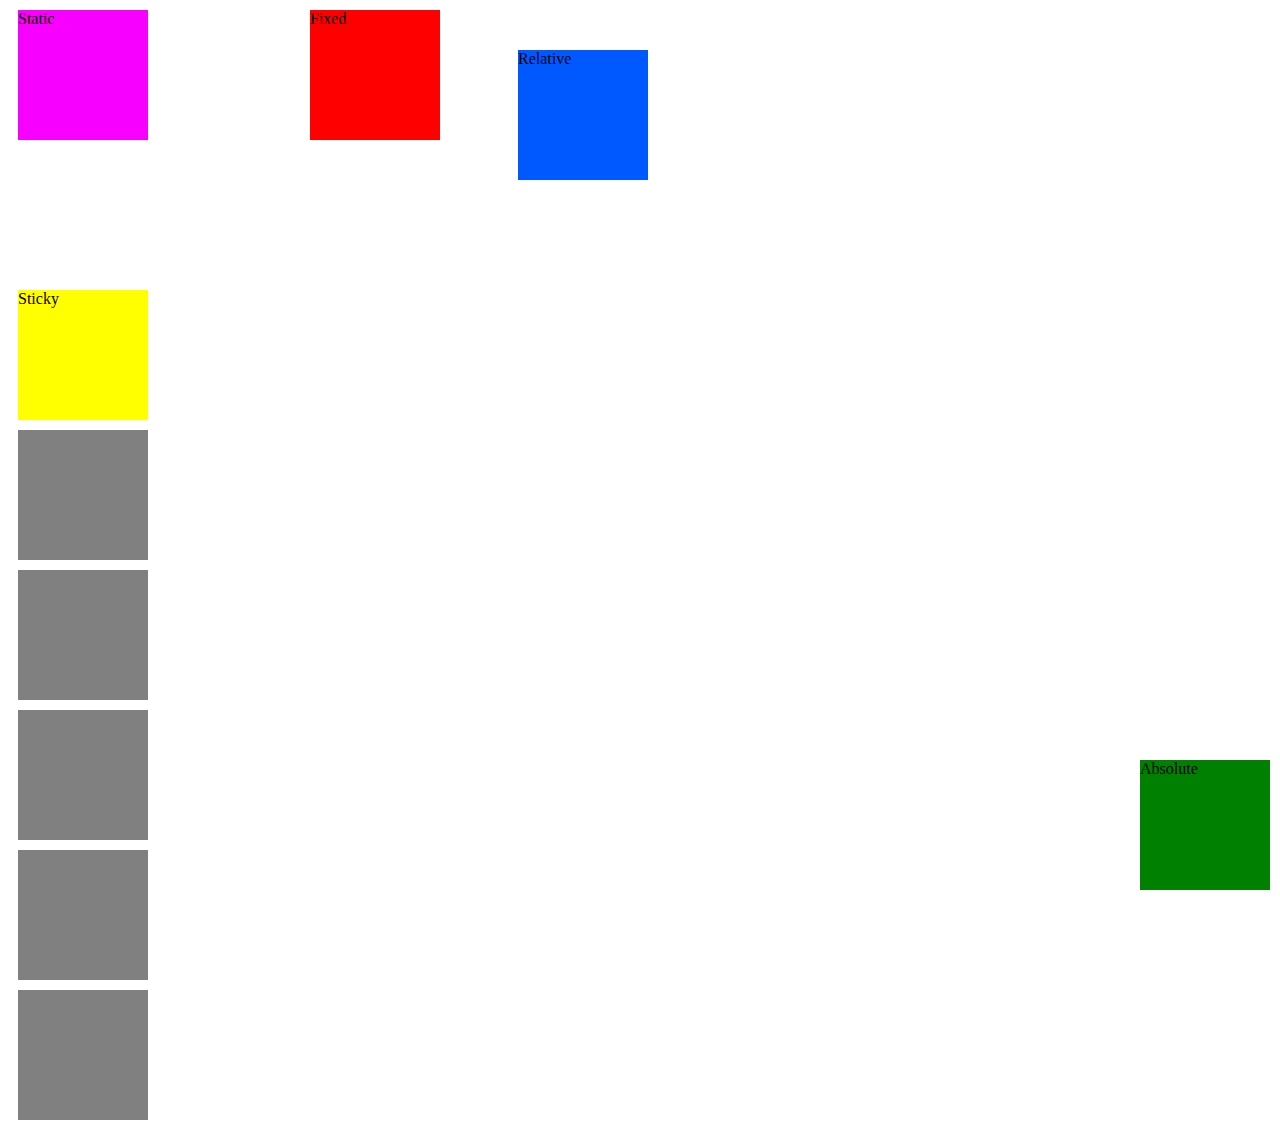
<file: positions/index.html>
<!DOCTYPE html>
<html lang="en">
<head>
    <meta charset="UTF-8">
    <meta name="viewport" content="width=device-width, initial-scale=1.0">
    <title>CSS | Positions</title>
    <link rel="stylesheet" href="./style.css">
</head>
<body>

    <div class="static">Static</div>
    <div class="relative">Relative</div>
    <div class="absolute">Absolute</div>
    <div class="fixed">Fixed</div>
    <div class="sticky">Sticky</div>
    
    <div></div>
    <div></div>
    <div></div>
    <div></div>
    <div></div>
</body>
</html>
</file>
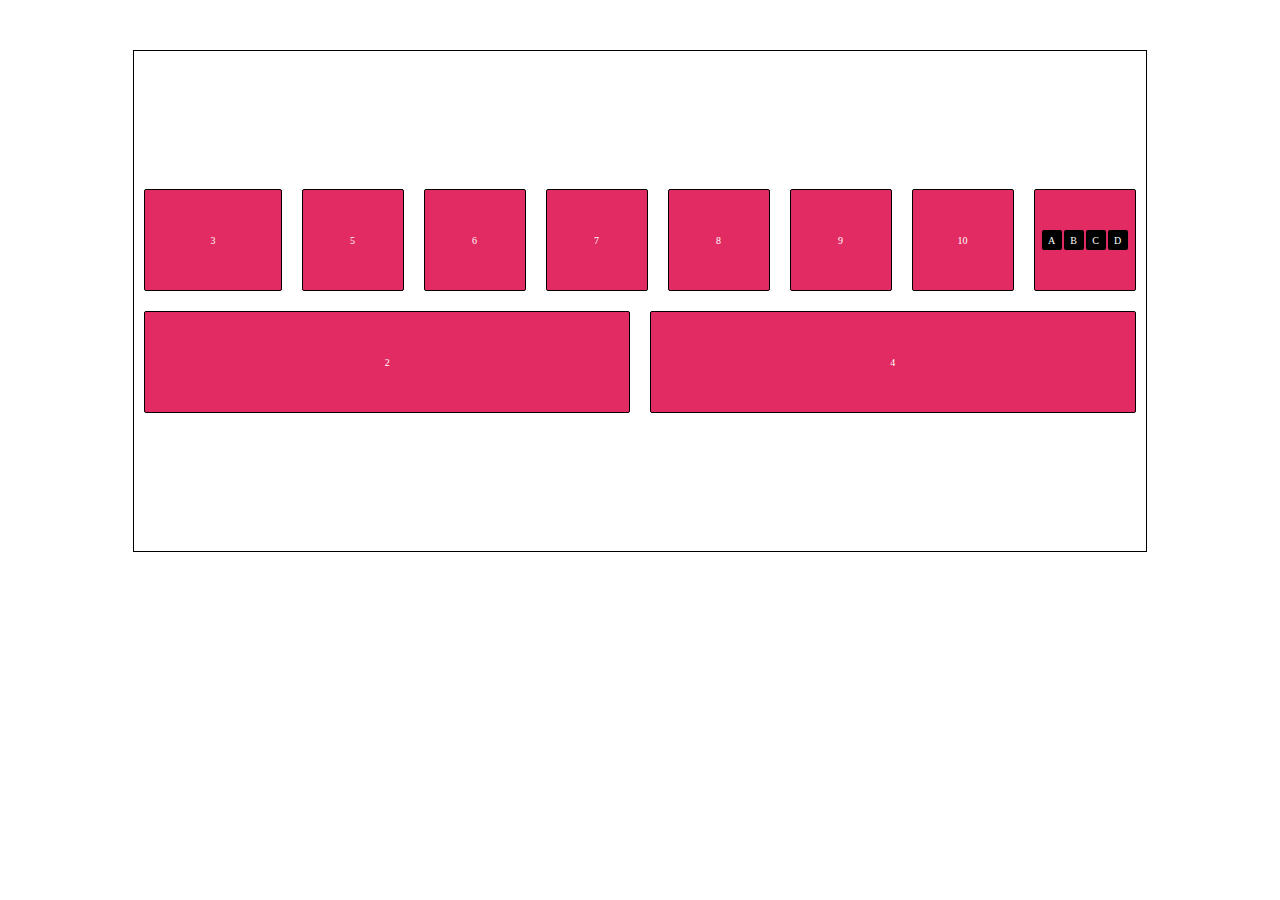
<file: layouts/Flex Box/index.html>
<!DOCTYPE html>
<html lang="en">
<head>
    <meta charset="UTF-8">
    <meta name="viewport" content="width=device-width, initial-scale=1.0">
    <title>flex box</title>
    <link rel="stylesheet" href="./style.css">
</head>
<body>
     
    <div class="container">
        <div class="box box1">
        <div class="boxes">A</div>
        <div class="boxes">B</div>
        <div class="boxes">C</div>
        <div class="boxes">D</div>
        </div>
        <div class="box box2">2</div>
        <div class="box box3">3</div>
        <div class="box box4">4</div>
        <div class="box box5">5</div>
        <div class="box box6">6</div>
        <div class="box box7">7</div>
        <div class="box box8">8</div>
        <div class="box box9">9</div>
        <div class="box box10">10</div>
    </div>

    
 
</body>
</html>
</file>
<file: positions/style.css>
/* 

    CSS Positions : 
    1. static : default value
    2. relative : relative to its original position
    3. absolute : relative to nearest positioned ancestor
    4. fixed : relative to viewport
    5. sticky : relative to nearest positioned ancestor, but also "sticks" to the viewport.

*/

div{
    height: 130px;
    width: 130px;
    background-color: grey;
    margin: 10px;
}


.static{
    background-color: rgb(247, 0, 255);
    position: static;
    top: 100px;
    left: 100px;
}
.relative{
    background-color: rgb(0, 89, 255);
    position: relative;
    top: -100px;
    left: 500px;

}   

.absolute{
    background-color: green;
    position: absolute;
    right: 0px;
    bottom: 0px;


    
}
.fixed{
   background-color: red;
    position: fixed;
    top : 0px;
    left: 300px;
   /*zindex:1000*/
}
.sticky{
    background-color: yellow;
    position: sticky;
    top:150px;
    
}
</file>
<file: layouts/Flex Box/style.css>
.container{
    margin: 50px auto;
    border: 1px solid black;
    height: 500px;
    width: 80%;
    display: flex;
    /*flex-direction: row;
     flex-flow:row wrap ;*/
    flex-wrap:wrap;
   

    justify-content:space-around;
    align-items: center;
    align-content:center;
}
.box{
    border:1px solid black ;
    height: 100px;
    width: 100px;

    background-color: rgb(226, 43, 98);
    margin: 10px;
    border-radius: 2px;
    display:flex;
    flex-wrap: wrap;
    justify-content: center;
    align-items: center;
    font-size: 10px;
    color: white;
}
.boxes{
    height: 20px;
    width: 20px;
    background-color: black;
    display: flex;
    flex-wrap: wrap;
    justify-content: center;
    align-items: center;
    align-items: center;
    border-radius: 2px;
    margin: 1px;
}
.box1{
    order: 100;
    flex-shrink: 2;
}
.box2{
    flex-grow: 1;
    order: 200;
}

.box3{
    flex-grow: 3;
}
.box4{
    flex-grow: 1;
    order: 500;
}
</file>
